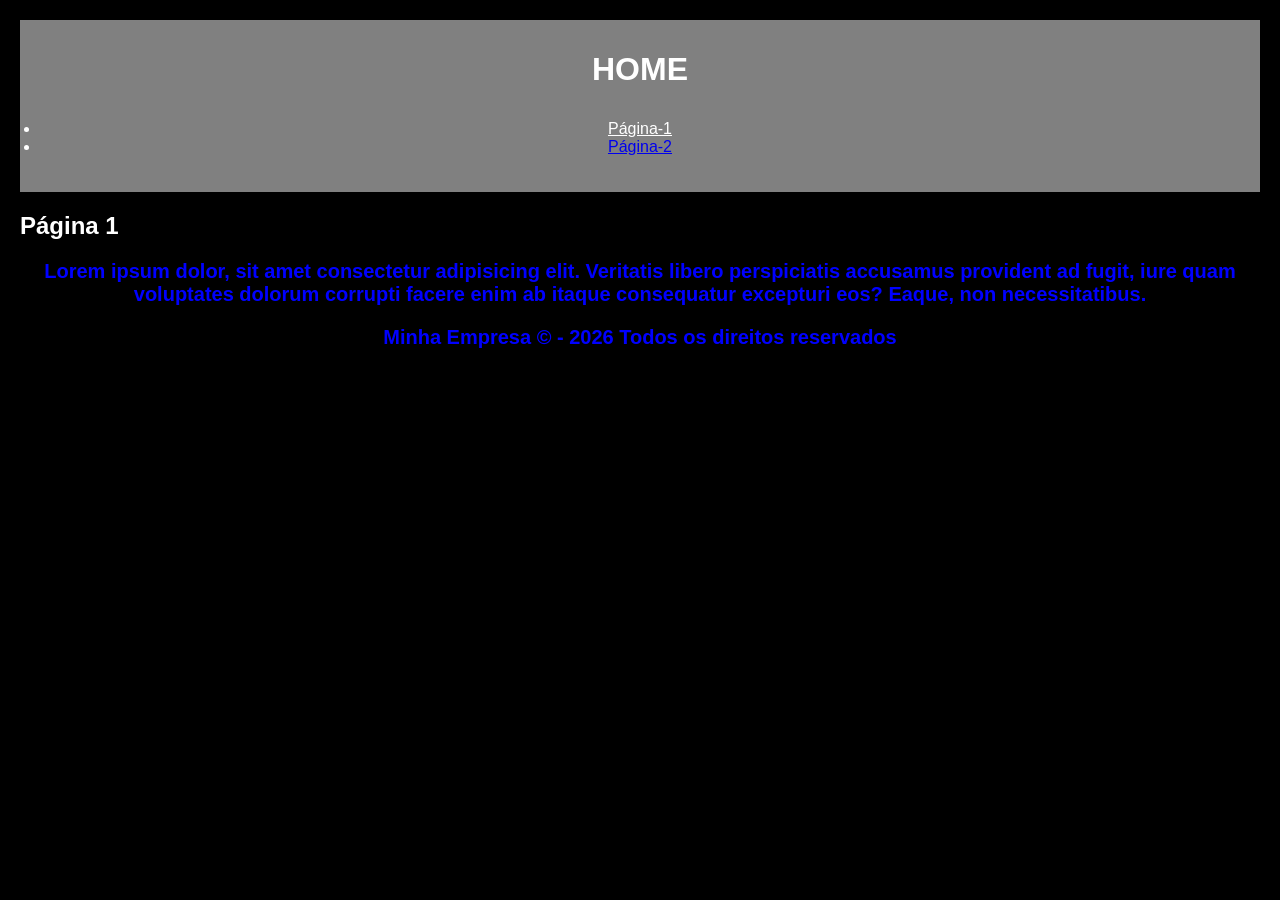
<file: index.html>
<!DOCTYPE html>
<html lang="pt-br">
<head>
	<meta charset="UTF-8">
	<meta name="viewport" content="width=device-width, initial-scale=1.0">
	<title>Página Inicial</title>
	<link rel="icon" href="./img/favicon.png">
	<link rel="stylesheet" href="./css/styles.css">
</head>
<body>
	<header>
		<h1>HOME</h1>
		<nav>
			<ul>
				<li><a style="color: white;" href="./pagina1.html">Página-1</a></li>
				<li><a href="./pagina2/pagina2.html">Página-2</a></li>
			</ul>
		</nav>
	</header>

	<main>
		<section>
			<h2>Página 1</h2>
			<p>Lorem ipsum dolor, sit amet consectetur adipisicing elit. Veritatis libero perspiciatis accusamus provident ad fugit, iure quam voluptates dolorum corrupti facere enim ab itaque consequatur excepturi eos? Eaque, non necessitatibus.</p>
				
			</p>
		</section>
	</main>
	<footer>
		<p>Minha Empresa &copy; - 2026 Todos os direitos reservados</p>
	</footer>
</body>
</html>
</file>
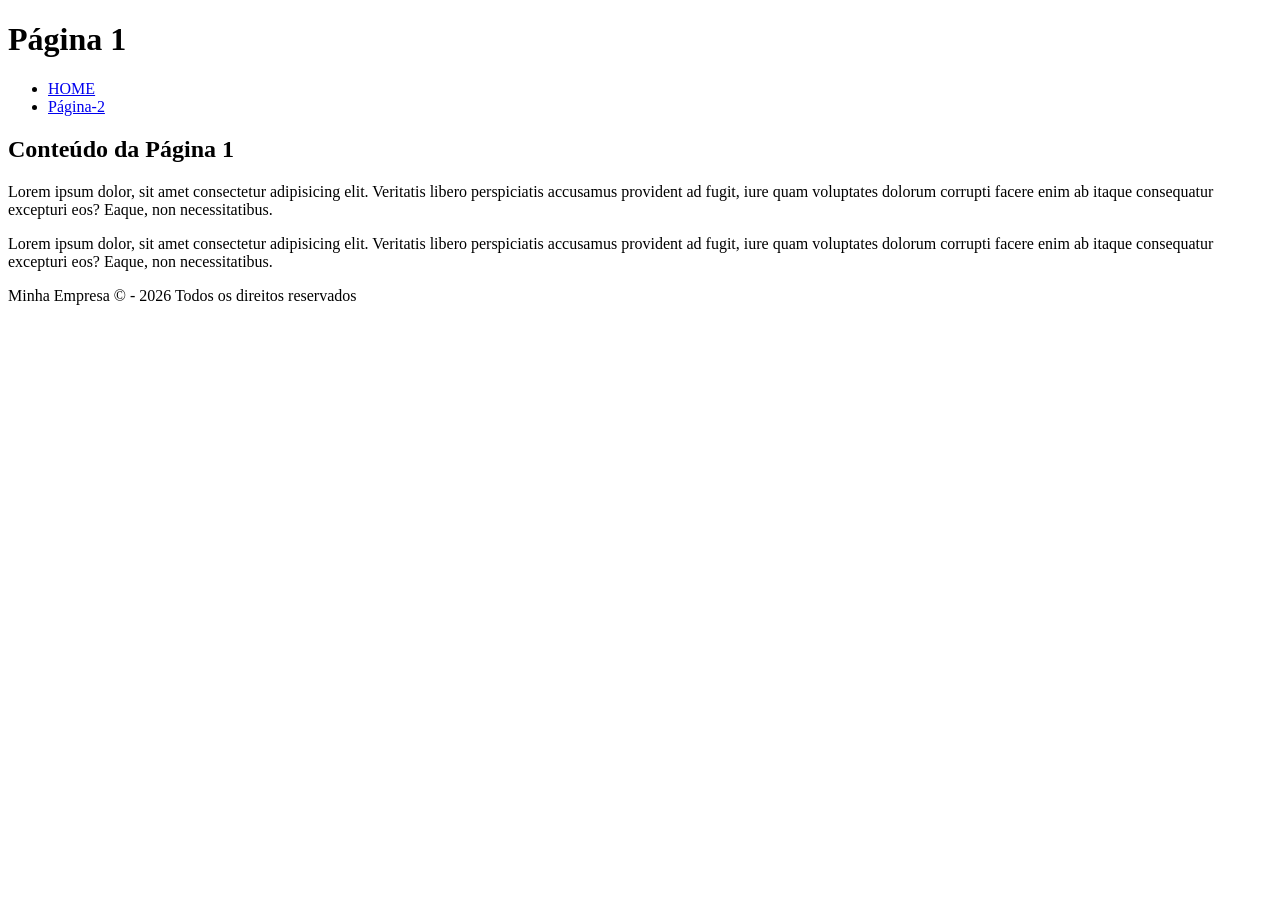
<file: pagina1.html>
<!DOCTYPE html>
<html lang="pt-br">
<head>
	<meta charset="UTF-8">
	<meta name="viewport" content="width=device-width, initial-scale=1.0">
	<title>Página 1</title>
</head>
<body>
	<header>
		<h1>Página 1</h1>
		<nav>
			<ul>
				<li><a href="./index.html">HOME</a></li>
				<li><a href="./pagina2/pagina2.html">Página-2</a></li>
			</ul>
		</nav>
	</header>

	<main>
		<section>
			<h2>Conteúdo da Página 1</h2>
			<p>Lorem ipsum dolor, sit amet consectetur adipisicing elit. Veritatis libero perspiciatis accusamus provident ad fugit, iure quam voluptates dolorum corrupti facere enim ab itaque consequatur excepturi eos? Eaque, non necessitatibus.</p>
            <p>Lorem ipsum dolor, sit amet consectetur adipisicing elit. Veritatis libero perspiciatis accusamus provident ad fugit, iure quam voluptates dolorum corrupti facere enim ab itaque consequatur excepturi eos? Eaque, non necessitatibus.</p>
		</section>
	</main>
	<footer>
		<p>Minha Empresa &copy; - 2026 Todos os direitos reservados</p>
	</footer>
</body>
</html>
</file>
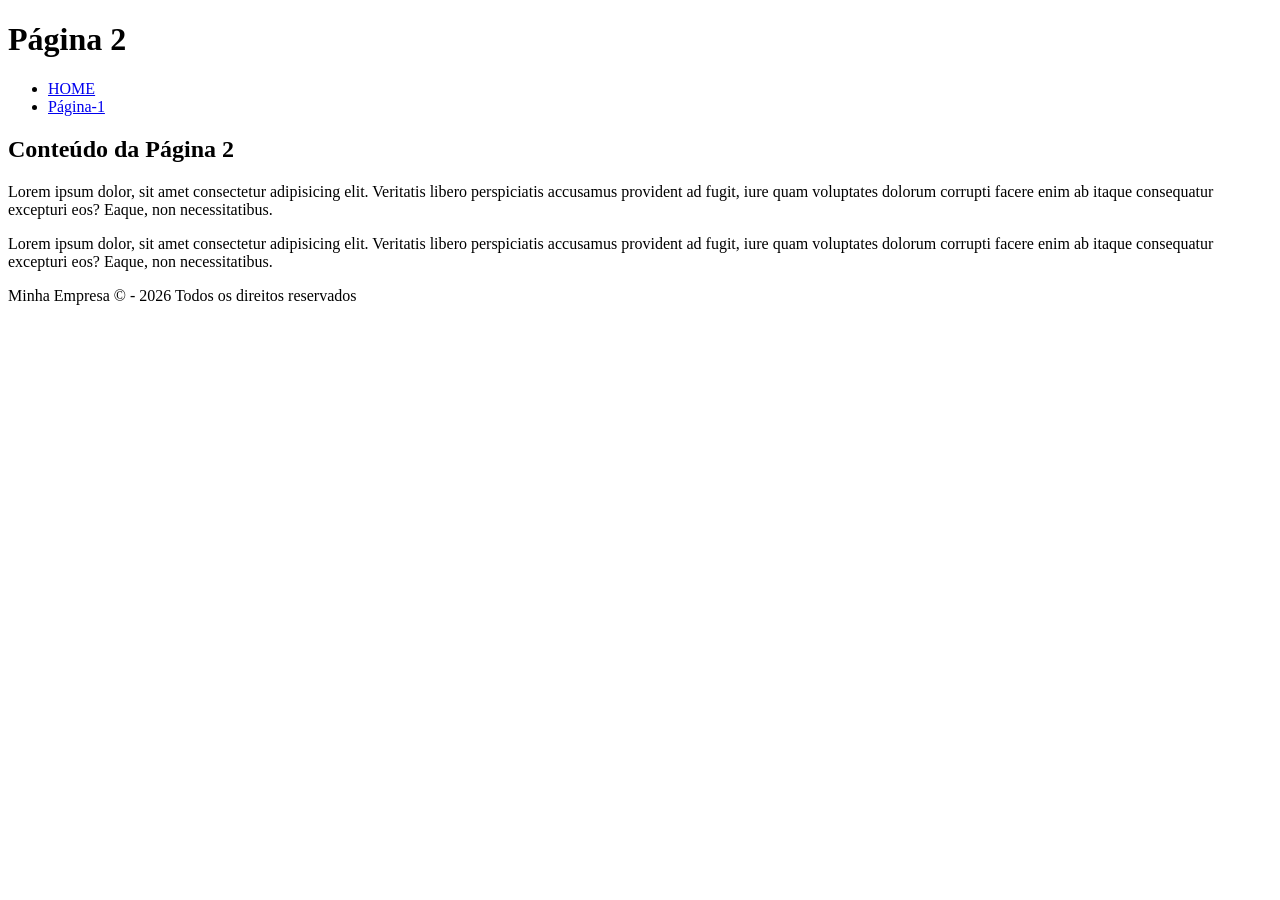
<file: pagina2/pagina2.html>
<!DOCTYPE html>
<html lang="pt-br">
<head>
	<meta charset="UTF-8">
	<meta name="viewport" content="width=device-width, initial-scale=1.0">
	<title>Página 2</title>
</head>
<body>
	<header>
		<h1>Página 2</h1>
		<nav>
			<ul>
				<li><a href="./index.html">HOME</a></li>
				<li><a href="../pagina1.html">Página-1</a></li>
			</ul>
		</nav>
	</header>

	<main>
		<section>
			<h2>Conteúdo da Página 2</h2>
			<p>Lorem ipsum dolor, sit amet consectetur adipisicing elit. Veritatis libero perspiciatis accusamus provident ad fugit, iure quam voluptates dolorum corrupti facere enim ab itaque consequatur excepturi eos? Eaque, non necessitatibus.</p>
            <p>Lorem ipsum dolor, sit amet consectetur adipisicing elit. Veritatis libero perspiciatis accusamus provident ad fugit, iure quam voluptates dolorum corrupti facere enim ab itaque consequatur excepturi eos? Eaque, non necessitatibus.</p>
		</section>
	</main>
	<footer>
		<p>Minha Empresa &copy; - 2026 Todos os direitos reservados</p>
	</footer>
</body>
</html>
</file>
<file: css/styles.css>
/* COMENTÁRIO EM CSS */


p {
    color: blue;
    font-size: 20px;
    font-weight: bold;
    text-align: center;
}

body {
    background-color: black;
    color: #fff;
    font-family: Arial;
    margin: 0;
    padding: 20px;
}

header{
    background-color: gray;
    padding: 10px;
    text-align: center;
}

header nav ul {
    background-color: gray;
    padding: 10px;
    text-align: center;
}
</file>
